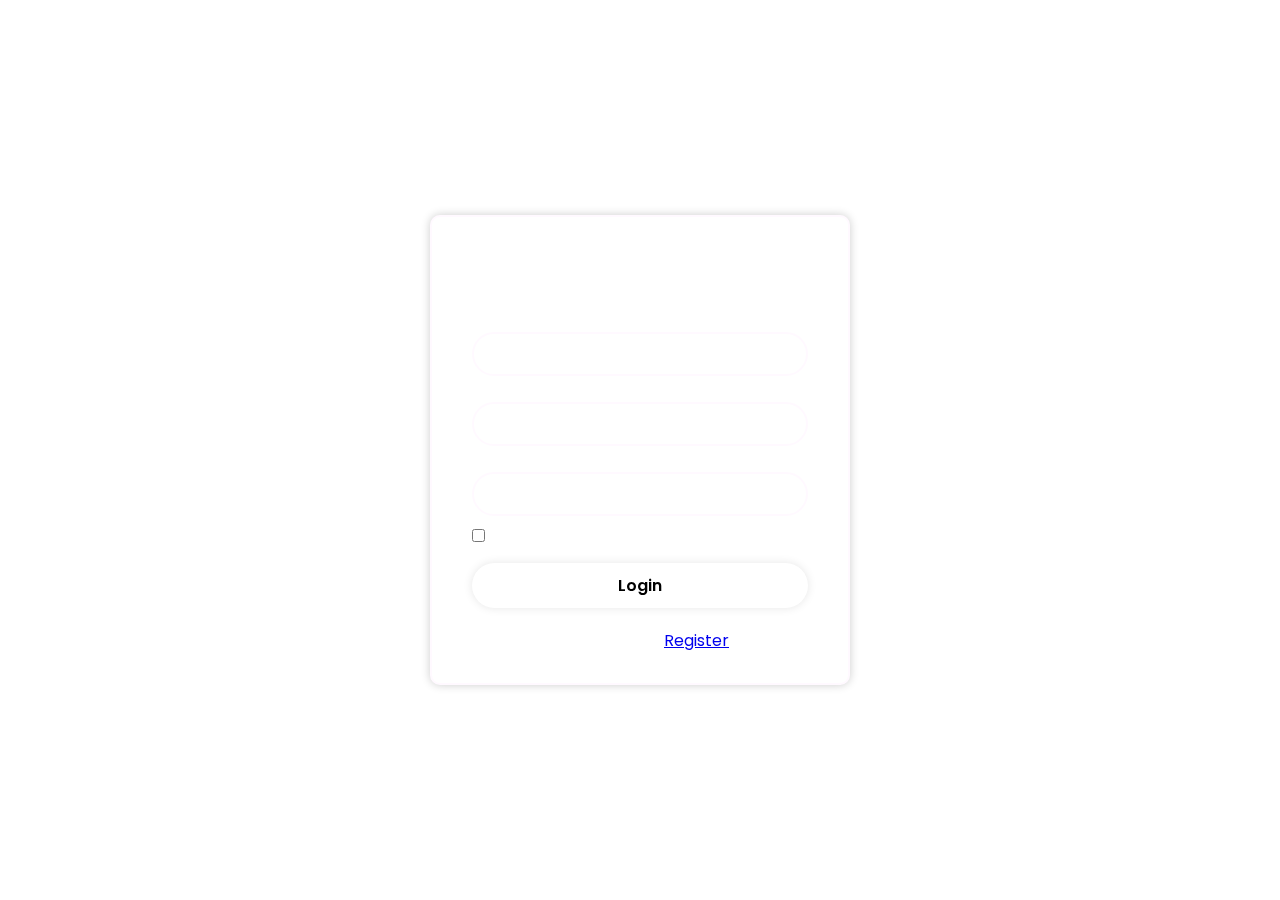
<file: Gestion Hotel/services/form login.html>
<!DOCTYPE html>
<html lang="en">
<head>
    <link rel="stylesheet" href="style1.css">
    <link rel="stylesheet" href="https://unpkg.com/boxicons@2.1.4/css/boxicons.min.css">
    <meta charset="UTF-8">
    <meta name="viewport" content="width=device-width, initial-scale=1.0">
    <title>Login form in html and css</title>
</head>
<body>
     <div class="wrapper">
      <form>
        <h1>Login</h1>
        
        <div class="input-box">
            <input type="text" placeholder="username" required>
            <i class="bx bxs-user"></i>
        </div>
        <div class="input-box">
            <input type="Password" placeholder="password" required>
            <i class="bx bxs-lock-alt"></i>
        </div>
        <div class="input-box">
            <input type="Password" placeholder="Code client fidèle (optionel)" >
            <i class="bx bxs-lock-alt"></i>
        </div>
        <div class="remember-forget">
           <label><input type="checkbox">Remember me</label>
           <a href="#">Forget password</a>
        </div>
        <button type="submit" class="btn"><a style="text-decoration: none; color:black" href="formulaire.html">Login</a></button>
        <div class="register-link"></div>
        <p>Don't have an account? <a href="form signup.html">Register</a></p>
      </form>
     </div>
</body>
</html>
</file>
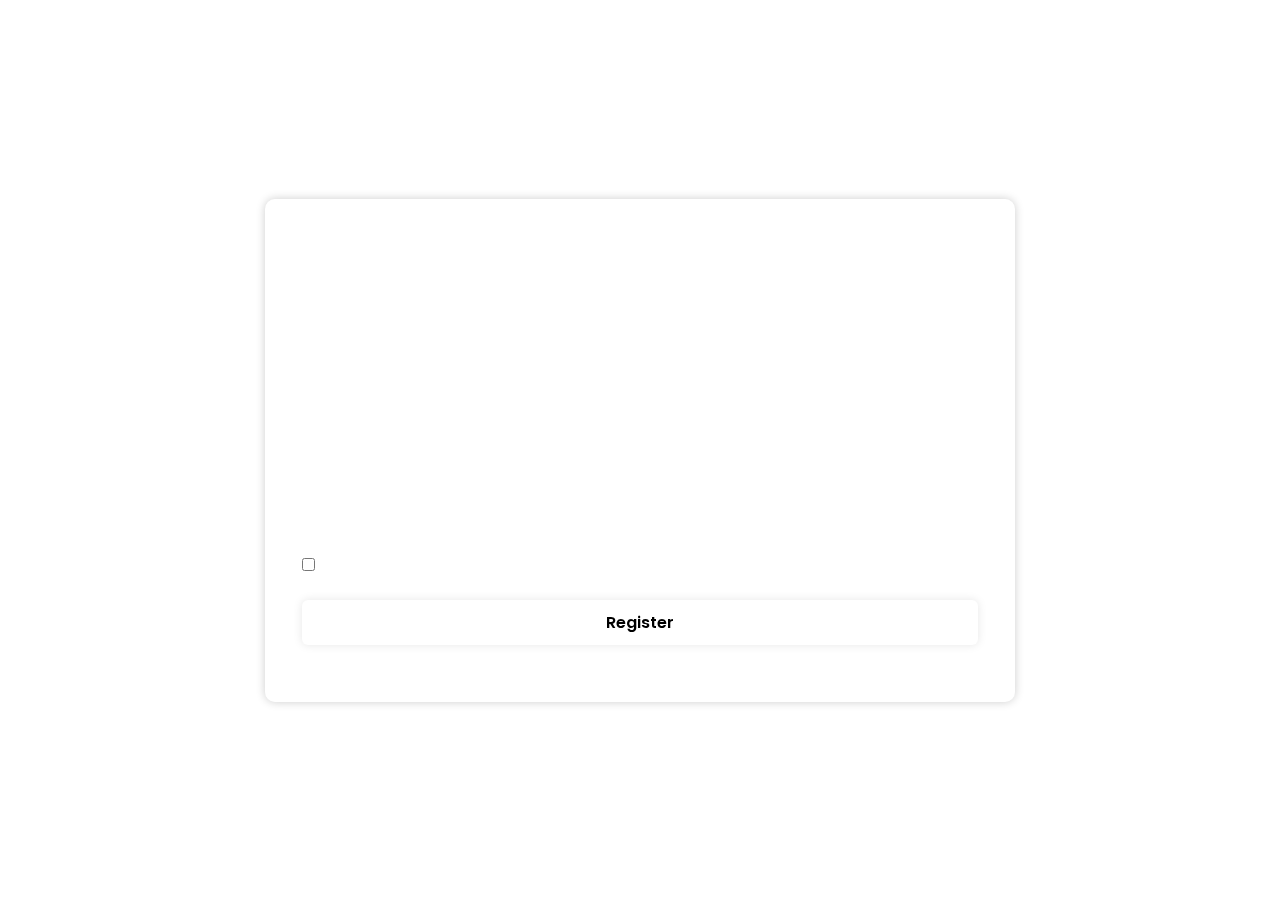
<file: Gestion Hotel/services/form signup.html>
<!DOCTYPE html>
<html lang="en">
<head>
    <meta charset="UTF-8">
    <meta name="viewport" content="width=device-width, initial-scale=1.0">
    <title>Sign up form</title>
    <link rel="stylesheet" href="https://unpkg.com/boxicons@2.1.4/css/boxicons.min.css">
    <link rel="stylesheet" href="style3.css">
</head>
<body>
    <div class="wrapper">
        <form action="">
            <h1>Registration</h1>

            <div class="input-box">
                <div class="input-filed">
                    <input type="text" placeholder="Full name" required>
                    <i class='bx bxs-user'></i>
                </div>
                <div class="input-filed">
                    <input type="text" placeholder="Username" required>
                    <i class='bx bxs-user'></i>
                </div>
            </div>

            <div class="input-box">
                <div class="input-filed">
                    <input type="email" placeholder="Email" required>
                    <i class='bx bxs-envelope'></i>
                </div>
                <div class="input-filed">
                    <input type="tel" placeholder="Phone number" required>
                    <i class='bx bxs-phone'></i>
                </div>
            </div>

            <div class="input-box">
                <div class="input-filed">
                    <input type="password" placeholder="Password" required>
                    <i class='bx bxs-lock-alt'></i>
                </div>
                <div class="input-filed">
                    <input type="password" placeholder="Confirm password" required>
                    <i class='bx bxs-lock-alt'></i>
                </div>
            </div>

            <label for=""><input type="checkbox">I hereby declare htat the above information provided is true and correct</label>

            <button type="submit" class="btn"><a style="text-decoration: none;color:black" href="formulaire.html">Register</a></button>
        </form>
    </div>
</body>
</html>
</file>
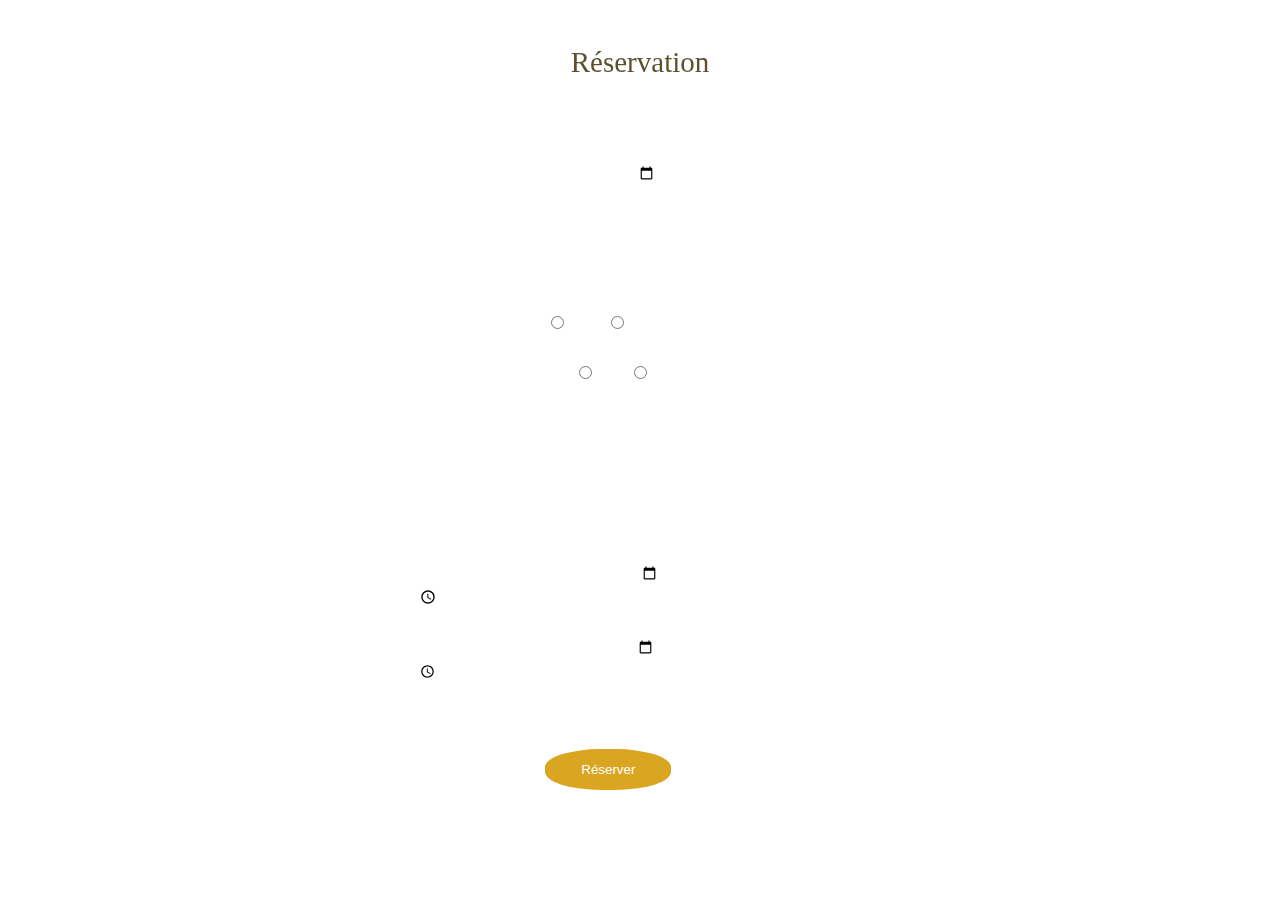
<file: Gestion Hotel/services/formulaire.html>
<!DOCTYPE html>
<html lang="en">
<head>
    <meta charset="UTF-8">
    <meta name="viewport" content="width=device-width, initial-scale=1.0">
    <title>Réservation</title>
    <link rel="stylesheet" href="style2.css">
    <style>
        legend{
            text-align: center;
            font-size: 29px;
            margin-bottom: 30px;
            margin-top: 15px;
            color: rgba(59, 44, 4, 0.826);

        }
        fieldset{
            border: none;
        }
        form{
           margin-left: 25%;
           margin-right: 25%;
           line-height: 24px;
           margin-top: 50px;
        }
        input{
            font-family: Verdana, Geneva, Tahoma, sans-serif;
            font-size: 15px;
            border-bottom: 2px solid white;
            color: white;
        }
        label{
            font-size: 20px;
            font-family: Georgia, 'Times New Roman', Times, serif;
            color: white;
           
        }
    </style>
</head>
<body>
    <form action="">
        <fieldset>
            <legend>Réservation</legend>
            <label for="">Nom complet</label>&nbsp;&nbsp;&nbsp;&nbsp;&nbsp;&nbsp;&nbsp;&nbsp;&nbsp;&nbsp;&nbsp;&nbsp;&nbsp;&nbsp;&nbsp;&nbsp;&nbsp;&nbsp;&nbsp;&nbsp;&nbsp;
            <input type="text" placeholder="Entrer votre nom complet" required id="input">
            <br>
            <br>
            <label for="">Date de naissance</label>&nbsp;&nbsp;&nbsp;&nbsp;&nbsp;&nbsp;&nbsp;&nbsp;&nbsp;&nbsp;&nbsp;
            <input type="date" id="input">
            <br>
            <br>
            <label for="">Lieu de naissance</label>&nbsp;&nbsp;&nbsp;&nbsp;&nbsp;&nbsp;&nbsp;&nbsp;&nbsp;&nbsp;&nbsp;
            <input type="text" id="input">
            <br>
            <br>
            <label for="">n° cin ou passport</label>&nbsp;&nbsp;&nbsp;&nbsp;&nbsp;&nbsp;&nbsp;&nbsp;&nbsp;&nbsp;&nbsp;
            <input type="text" required id="input">
            <br>
            <br>
            <label for="marié">Vous etes marié ?</label>&nbsp;&nbsp;&nbsp;&nbsp;&nbsp;&nbsp;&nbsp;&nbsp;&nbsp;&nbsp;&nbsp;&nbsp;&nbsp;&nbsp;&nbsp;&nbsp;
            <input type="radio" name="marié" required id="input"><label for="">&nbsp;Oui</label> <input type="radio" name="marié" ><label for="">Non</label>
            <br>
            <br>
            <label for="enfants">Vous avez d'enfants ?</label>&nbsp;&nbsp;&nbsp;&nbsp;&nbsp;&nbsp;&nbsp;&nbsp;&nbsp;&nbsp;&nbsp;&nbsp;&nbsp;&nbsp;&nbsp;
            <input type="radio" name="enfants" required id="input"><label for="">Oui</label> <input type="radio" name="enfants" ><label for="">Non</label>
            <br>
            <br>
            <label for="">combien  d'enfants vous avez ?</label>&nbsp;
            <input type="number" name="" required id="input">
            <br>
            <br>
            <label for="">Email</label>&nbsp;&nbsp;&nbsp;&nbsp;&nbsp;&nbsp;&nbsp;&nbsp;&nbsp;&nbsp;&nbsp;&nbsp;&nbsp;&nbsp;&nbsp;&nbsp;&nbsp;&nbsp;&nbsp;&nbsp;&nbsp;&nbsp;&nbsp;&nbsp;&nbsp;&nbsp;&nbsp;&nbsp;&nbsp;&nbsp;&nbsp;&nbsp;&nbsp;&nbsp;&nbsp;&nbsp;&nbsp;&nbsp;&nbsp;
            <input type="email" placeholder="saisir votre email" required id="input">
            <br>
            <br>
            <label for="">Tel</label>&nbsp;&nbsp;&nbsp;&nbsp;&nbsp;&nbsp;&nbsp;&nbsp;&nbsp;&nbsp;&nbsp;&nbsp;&nbsp;&nbsp;&nbsp;&nbsp;&nbsp;&nbsp;&nbsp;&nbsp;&nbsp;&nbsp;&nbsp;&nbsp;&nbsp;&nbsp;&nbsp;&nbsp;&nbsp;&nbsp;&nbsp;&nbsp;&nbsp;&nbsp;&nbsp;&nbsp;&nbsp;&nbsp;&nbsp;&nbsp;&nbsp;&nbsp;&nbsp;&nbsp;
            <input type="tel" placeholder="saisir votre numero de téléphone" required id="input">
            <br>
            <br>
            <label for="">Date&nbsp;d'arriver</label>&nbsp;&nbsp;&nbsp;&nbsp;&nbsp;&nbsp;&nbsp;&nbsp;&nbsp;&nbsp;&nbsp;&nbsp;&nbsp;&nbsp;&nbsp;&nbsp;&nbsp;&nbsp;&nbsp;&nbsp;
            <input type="date" id="input"> &nbsp;&nbsp;&nbsp;&nbsp;&nbsp;&nbsp;&nbsp;&nbsp;&nbsp;<label for="">l'heure&nbsp;d'arriver</label>&nbsp;&nbsp;&nbsp;&nbsp;&nbsp;&nbsp;&nbsp;&nbsp;&nbsp;&nbsp;&nbsp;&nbsp;&nbsp;&nbsp;&nbsp; <input type="time" id="input" >
            <br>
            <br>
            <label for="">Date&nbsp;de&nbsp;departure</label>&nbsp;&nbsp;&nbsp;&nbsp;&nbsp;&nbsp;&nbsp;&nbsp;&nbsp;&nbsp;&nbsp;
            <input type="date" id="input"> &nbsp;&nbsp;&nbsp;&nbsp;&nbsp;&nbsp;&nbsp;&nbsp;<label for="">l'heure&nbsp;de&nbsp;departure</label> &nbsp;&nbsp;&nbsp;&nbsp;&nbsp;&nbsp;&nbsp;&nbsp;<input type="time" id="input">
            <br>
            <br>
            <br>
            <button id="btn"><a style="text-decoration: none; color:white" href="mode paiment .html">Réserver</a></button>
        </fieldset>
    </form>
</body>
</html>
</file>
<file: Gestion Hotel/services/style1.css>
@import url("https://fonts.googleapis.com/css2?family=poppins:wght@300;400;500;600;700;800;900&display=swap");
*{
    margin:0 ;
    padding: 0;
    box-sizing: border-box;
    font-family: "Poppins",sans-serif;
}
body{
    display: flex;
    justify-content: center;
    align-items: center;
    min-height: 100vh;
    background: url(bg\ hotel.jpg) no-repeat;
    background-size:cover ;
    background-position:center;


}
.wrapper{
    width: 420px;
    background: transparent;
    border: 2px solid rgba(255,225,255,.2);
    backdrop-filter: blur(20px);
    box-shadow:0 0 10px rgba(0,0,0,.2) ;
    color: #fff;
    border-radius: 10px;
    padding: 30px 40px;
}
.wrapper h1 {
    font-size: 36px;
    text-align: center;
}
.wrapper .input-box {
    width: 100%;
    height: 40px;
    position: relative;
    margin: 30px 0;
}
.input-box input {
    width: 100%;
    height: 100%;
    background: transparent;
    border: none;
    outline: none;
    border: 2px solid rgba(255,225,255,.2);
    border-radius: 40px;
    font-size: 16px;
    color: #fff;
    padding: 20px 45px 20px 20px;
}
.input-box input::placeholder {
    color: #fff;
}
.input-box i {
position: absolute;
right: 20px;
top: 50%;
transform: translateY(-50%);
font-size: 20px;
}
.wrapper .remember-forget {
    display: flex;
    justify-content: space-between;
    font-size: 14.5px;
    margin: -15px 0 15px;
}
.remember-forget label input {
    accent-color: #fff;
    margin-right: 3px;
}
.remember-forget a {
    color: #fff;
    text-decoration: none;
}
.remember-forget a:hover{
    text-decoration: underline;

}
.wrapper .btn {
    width: 100%;
    height: 45px;
    background: #fff;
    border: none;
    outline: none;
    border-radius: 40px;
    box-shadow: 0 0 10px rgba(0,0,0,.1) ;
    cursor: pointer;
    font-size: 16px;
    color: #333;
    font-weight: 600;
}
.wrapper .register-link {
    font-size: 14.5px;
    text-align: center;
    margin:20px 0 15px;
}
.register-link p a {
  color: #fff;
  text-decoration: none;
  font-weight: 600;

}
.register-link p a:hover {
    text-decoration: underline;
}
</file>
<file: Gestion Hotel/services/style3.css>
@import url("https://fonts.googleapis.com/css2?family=poppins:wght@300;400;500;600;700;800;900&display=swap");
*{
    margin: 0;
    padding: 0;
    box-sizing: border-box;
    font-family: "poppins",sans-serif;

}
body{
    display: flex;
    justify-content: center;
    align-items: center;
    min-height: 100vh;
    background: url(signup\ pic.jpg) no-repeat;
    background-size: cover;
    background-position: center;

}
.wrapper{
    width: 750px;
    background: rgba(255, 255, 255, .1);
    border: 2px solid rgba(255, 255, 255, .2);
    box-shadow: 0 0 10px rgba(0, 0, 0, .2);
    backdrop-filter: blur(50px);
    border-radius: 10px;
    color: #fff;
    padding: 40px 35px 55px;
    margin: 0 10px;
}
.wrapper h1 {
    font-size: 36px;
    text-align: center;
    margin-bottom: 20px;

}
.wrapper .input-box {
    display: flex;
    justify-content: space-between;
    flex-wrap: wrap;
    
}
.input-box .input-filed {
    position: relative;
    width: 48%;
    height: 50px;
    
    margin: 13px 1px;
}
.input-box .input-filed input {
    width: 100%;
    height: 100%;
    background: transparent;
    border: 2px solid rgba(255, 255, 255, .2);
    outline: none;
    font-size: 16px;
    color: #fff;
    border-radius: 6px;
    padding: 15px 15px 15px 40px;
}
.input-box .input-filed input::placeholder {
    color: #fff;
}
.input-box .input-filed i {
    position: absolute;
    top: 48%;
    left: 15px;
    transform: translateY(-50%);
    font-size: 20px;
}
.wrapper label {
    font-size: 15px;
    margin: 10px 0 23px;
    display: inline-block;
}
.wrapper label input {
    accent-color: #fff;
    margin-right: 5px;
}
.wrapper .btn {
    width: 100%;
    height: 45px;
    background: #fff;
    border: none;
    outline: none;
    border-radius: 6px;
    box-shadow: 0 0 10px rgba(0, 0, 0, .1);
    cursor: pointer;
    font-size: 16px;
    color: #333;
    font-weight: 600;
}
@media (max-width: 400px){
    .input-box .input-filed{
        width: 100%;
        margin:10px 0;
    }
}
</file>
<file: Gestion Hotel/services/style2.css>
form{
    background-color: transparent;
    backdrop-filter: blur(18px);
}
body{
    background:url(bg\ formulaire.jpg) no-repeat ;
    background-size: cover;
    background-position: center;

}
#input{
    background-color: transparent;
    border: none;
    border-bottom: 2px solid white;
    color: white;
}

#input::placeholder{
    color: #fff;
}

#btn{
    background-color: goldenrod;
    color: white;
    width: 130px;
    height: 45px;
    border: 2px solid white;
    border-radius: 45%;
    margin-left: 34%;
    margin-top: 15px;
}
@media (max-width: 400px){
    label {
        width: 100%;
        margin-top: 30px;
    }
    #input {
        width: 100%;
        margin-top: 30px;
    }
    #btn{
        margin-left: 14%;
    }
    form{
        line-height: 16px;
    }
    div{
        width: 100%;
    }
}
</file>
